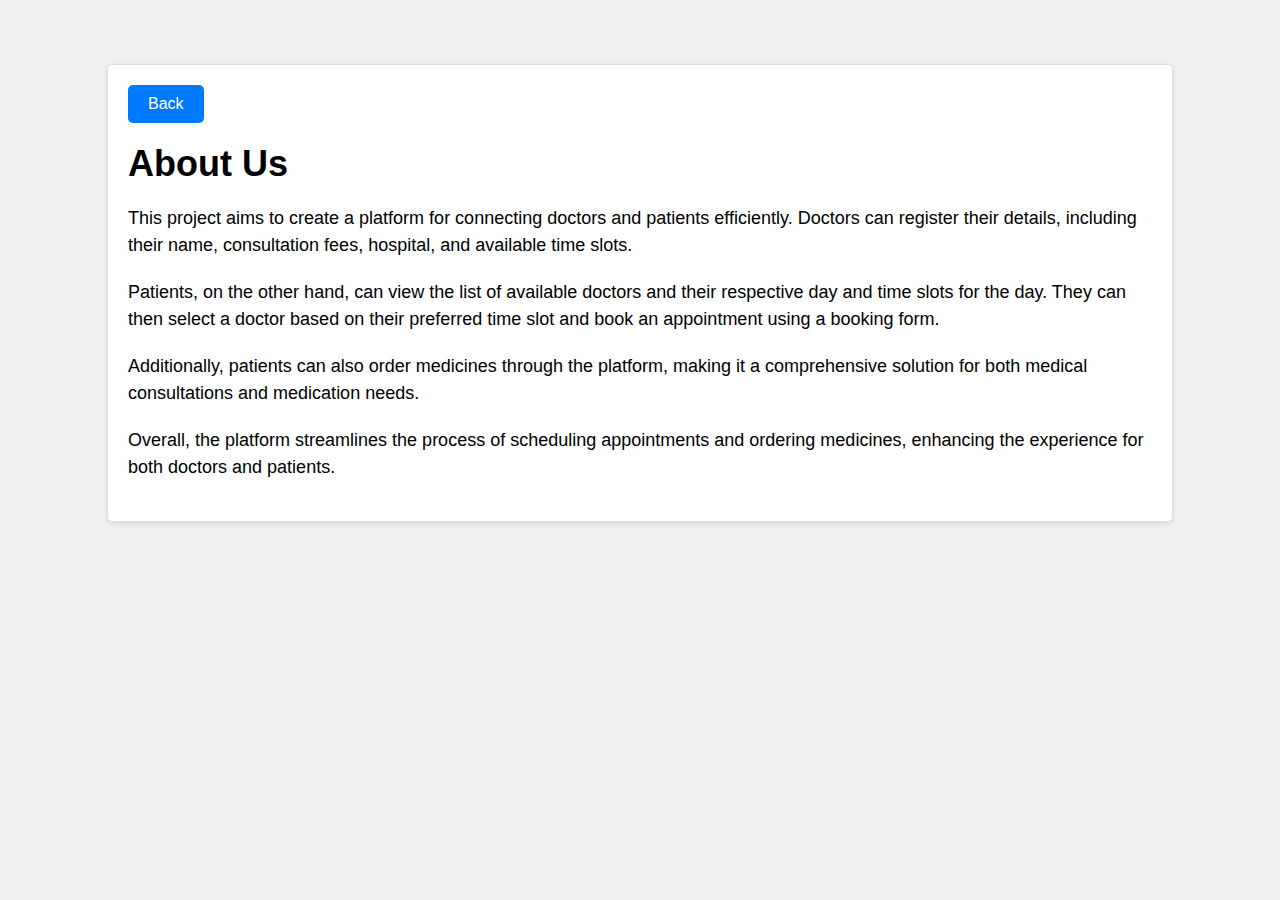
<file: about.html>
<!DOCTYPE html>
<html>
  <head>
    <meta charset="UTF-8" />
    <title>About Page</title>
    <style>
      body {
        font-family: Arial, sans-serif;
        margin: 0;
        padding: 0;
        background-color: #f0f0f0;
      }
      #main {
        width: 80%;
        margin: 5% auto;
        padding: 20px;
        background-color: #fff;
        border: 1px solid #ddd;
        border-radius: 5px;
        box-shadow: 0 2px 5px rgba(0, 0, 0, 0.1);
      }
      #back-button {
        display: inline-block;
        margin-right: 20px;
        padding: 10px 20px;
        background-color: #007bff;
        color: #fff;
        border: none;
        border-radius: 5px;
        text-decoration: none;
        font-size: 16px;
        margin-bottom: 20px;
      }
      h1 {
        font-size: 36px;
        margin-top: 0;
        margin-bottom: 20px;
      }
      p {
        font-size: 18px;
        line-height: 1.5;
        margin-bottom: 20px;
      }
    </style>
  </head>
  <body>
    <div id="main">
      <a id="back-button" href="index.html">Back</a>
      <h1>About Us</h1>
      <p>
        This project aims to create a platform for connecting doctors and patients efficiently.
         Doctors can register their details, including their name, consultation fees, hospital, and available time slots. 
      </p>
      <p>
        Patients, on the other hand, can view the list of available doctors and their respective day and time slots for the day. 
        They can then select a doctor based on their preferred time slot and book an appointment using a booking form.
      </p>
      <p>
        Additionally, patients can also order medicines through the platform, making it a comprehensive solution for both medical consultations and medication needs. 
      </p>
      
      <p>
        Overall, the platform streamlines the process of scheduling appointments and ordering medicines, enhancing the experience for both doctors and patients.
      </p>

    </div>
  </body>
</html>
</file>
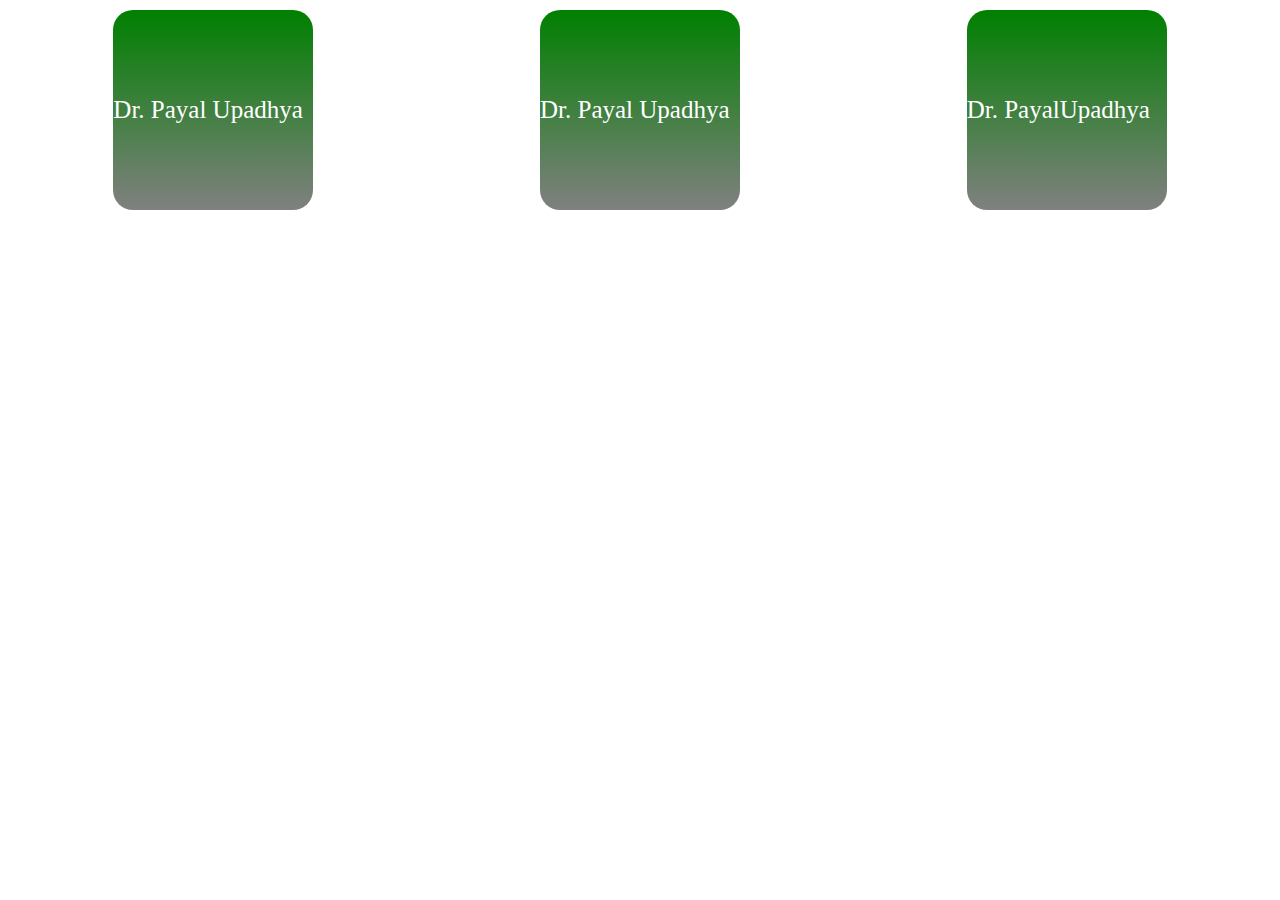
<file: car.html>
<!DOCTYPE html>
<html lang="en">
<head>
    <meta charset="UTF-8">
    <meta name="viewport" content="width=device-width, initial-scale=1.0">
    <title>Cardiologists</title>
    <style type="text/css">
    *{
        margin : 0;
        padding : 0;
        font-family : cursive;
        box-sizing : border-box;
    }

    .flex-container{
        width:100%;
        height: auto;
        display : flex;
        flex-direction: row-reverse;
        justify-content: space-around;
    }

    .flex-box{
        width:200px;
        height: 200px;
        background:
        linear-gradient(green,grey);
        color : white;
        font-size: 25px;
        text-align:left;
        line-height: 200px;
        border-radius : 20px;
        margin : 10px;
    }

    </style>
    
</head>
<body>
        <!-- <h1>Major Cardiologists across the city</h1>
        <p>Dr. Payal Upadhya</p> -->

        <div class="flex-container">
            <div class="flex-box">
                <p>Dr. PayalUpadhya</p>
            </div>
            <div class="flex-box">
                <p>Dr. Payal Upadhya</p>
             </div>
             <div class="flex-box">
                <p>Dr. Payal Upadhya</p>
             </div>
        </div>
</body>
</html>
</file>
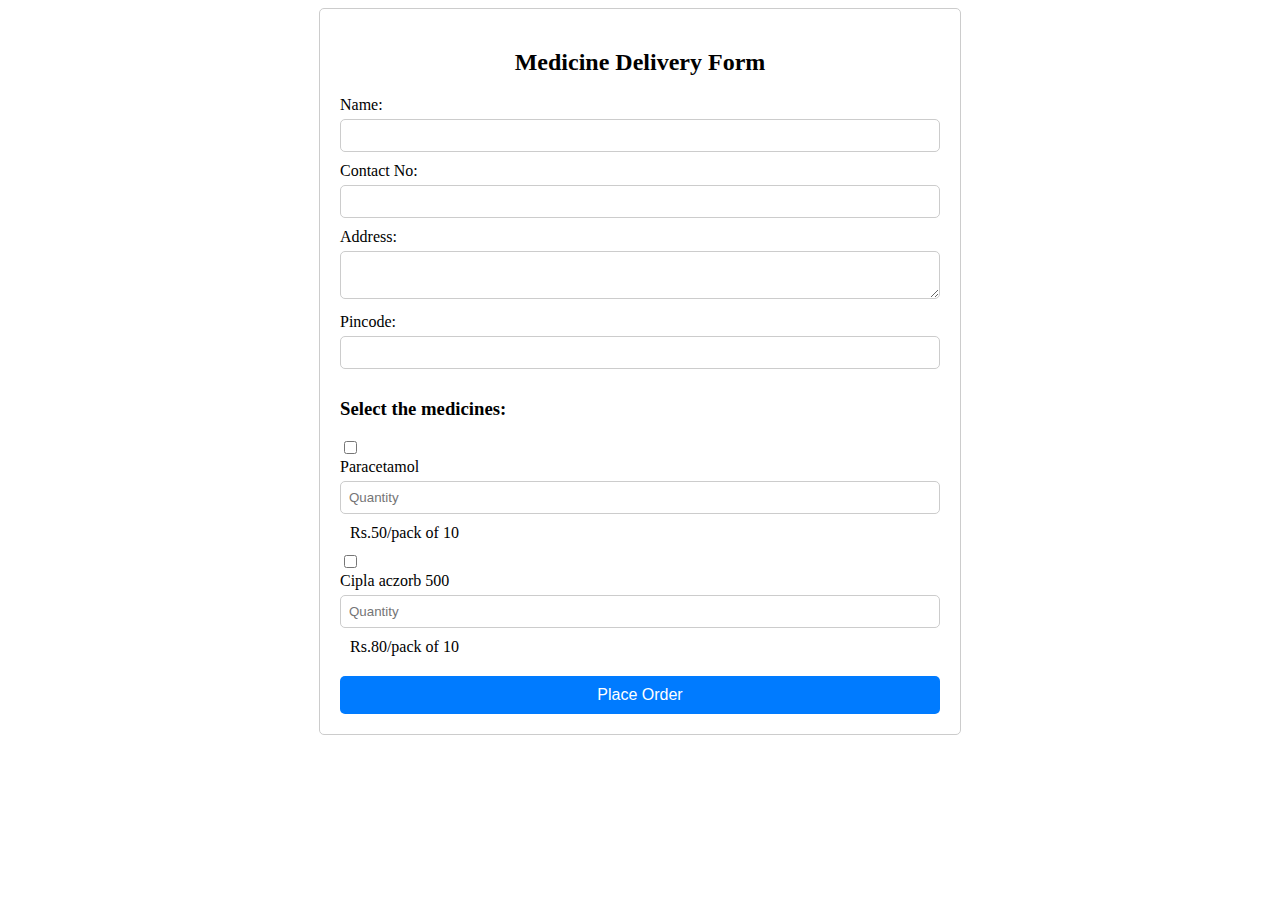
<file: medsdel.html>
<!DOCTYPE html>
<html lang="en">
<head>
    <meta charset="UTF-8">
    <meta name="viewport" content="width=device-width, initial-scale=1.0">
    <title>Medicine Delivery</title>
    <link rel="stylesheet" href="medsdel.css">
</head>
<body>
    <div class="container">
        <h2>Medicine Delivery Form</h2>
        <form action="bill.php" method="post">
            <label for="name">Name:</label>
            <input type="text" id="name" name="name" required><br>
            <label for="cont">Contact No:</label>
            <input type="number" id="cont" name="cont" required><br>
            <label for="address">Address:</label>
            <textarea id="address" name="address" required></textarea><br>
            <label for="pincode">Pincode:</label>
            <input type="text" id="pincode" name="pincode" required><br>
            <h3>Select the medicines:</h3>
            <div class="medicine-list">
                <div class="medicine">
                    <input type="checkbox" id="medicine1" name="medicine[]" value="Paracetamol">
                    <label for="medicine1">Paracetamol</label>
                    <input type="number" id="quantity1" name="quantity[]" placeholder="Quantity" min="1">
                    <span class="price">Rs.50/pack of 10 </span>
                </div>
                <div class="medicine">
                    <input type="checkbox" id="medicine2" name="medicine[]" value="Cipla">
                    <label for="medicine2">Cipla aczorb 500</label>
                    <input type="number" id="quantity2" name="quantity[]" placeholder="Quantity" min="1">
                    <span class="price">Rs.80/pack of 10 </span>
                </div>
                <!-- Add more medicine checkboxes here -->
            </div>
            <button type="submit">Place Order</button>
        </form>
    </div>
</body>
</html>
</file>
<file: medsdel.css>
.container {
    max-width: 600px;
    margin: 0 auto;
    padding: 20px;
    border: 1px solid #ccc;
    border-radius: 5px;
}

h2 {
    text-align: center;
}

label {
    display: block;
    margin-bottom: 5px;
}

input[type="text"],
input[type="number"],
textarea {
    width: 100%;
    padding: 8px;
    margin-bottom: 10px;
    border: 1px solid #ccc;
    border-radius: 5px;
    box-sizing: border-box;
}

.medicine-list {
    margin-bottom: 20px;
}

.medicine {
    margin-bottom: 10px;
}

.medicine label {
    margin-right: 10px;
}

.price {
    margin-left: 10px;
}

button {
    display: block;
    width: 100%;
    padding: 10px;
    background-color: #007bff;
    color: #fff;
    border: none;
    border-radius: 5px;
    cursor: pointer;
    font-size: 16px;
}

button:hover {
    background-color: #0056b3;
}
</file>
